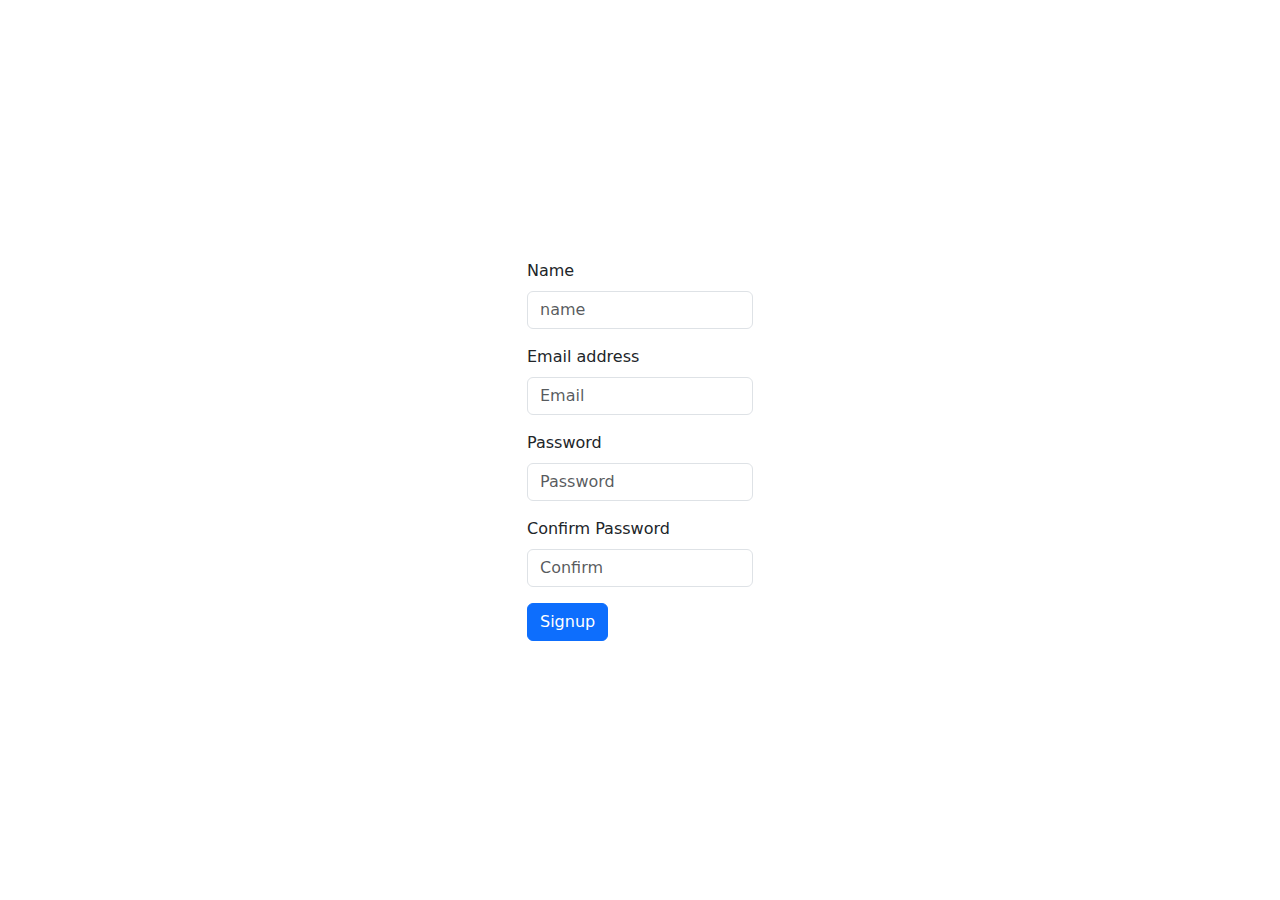
<file: index.html>
<!DOCTYPE html>
<html lang="en">
<head>
    <meta charset="UTF-8">
    <meta name="viewport" content="width=device-width, initial-scale=1.0">
    <title>Login Sing up</title>
    <link href="https://cdn.jsdelivr.net/npm/bootstrap@5.3.3/dist/css/bootstrap.min.css" rel="stylesheet" integrity="sha384-QWTKZyjpPEjISv5WaRU9OFeRpok6YctnYmDr5pNlyT2bRjXh0JMhjY6hW+ALEwIH" crossorigin="anonymous">
    <link rel="stylesheet" href="style.css">
</head>
<body>
    <div class="fcontainer">
    <!-- <h3>Login Page</h3> -->
    <form>
        <div class="mb-3 ">
            <label for="exampleInputEmail1" class="form-label">Name</label>
            <input type="email" class="form-control" id="exampleInputEmail1" aria-describedby="emailHelp" placeholder="name">
           
          </div>
        <div class="mb-3 ">
          <label for="exampleInputEmail1" class="form-label">Email address</label>
          <input type="email" class="form-control" id="exampleInputEmail1" aria-describedby="emailHelp" placeholder="Email">
         
        </div>
        <div class="mb-3">
          <label for="exampleInputPassword1" class="form-label">Password</label>
          <input type="password" class="form-control" id="exampleInputPassword1" placeholder="Password">
        </div>
        <div class="mb-3 ">
            <label for="exampleInputEmail1" class="form-label">Confirm Password</label>
            <input type="password" class="form-control" id="exampleInputEmail1" aria-describedby="emailHelp" placeholder="Confirm">
           
          </div>
        
        <button type="signup" class="btn btn-primary">Signup</button>
      </form> </div>
      <a href="index.html/log"></a>
    

    <script src="https://cdn.jsdelivr.net/npm/bootstrap@5.3.3/dist/js/bootstrap.bundle.min.js" integrity="sha384-YvpcrYf0tY3lHB60NNkmXc5s9fDVZLESaAA55NDzOxhy9GkcIdslK1eN7N6jIeHz" crossorigin="anonymous"></script>
</body>
</html>
</file>
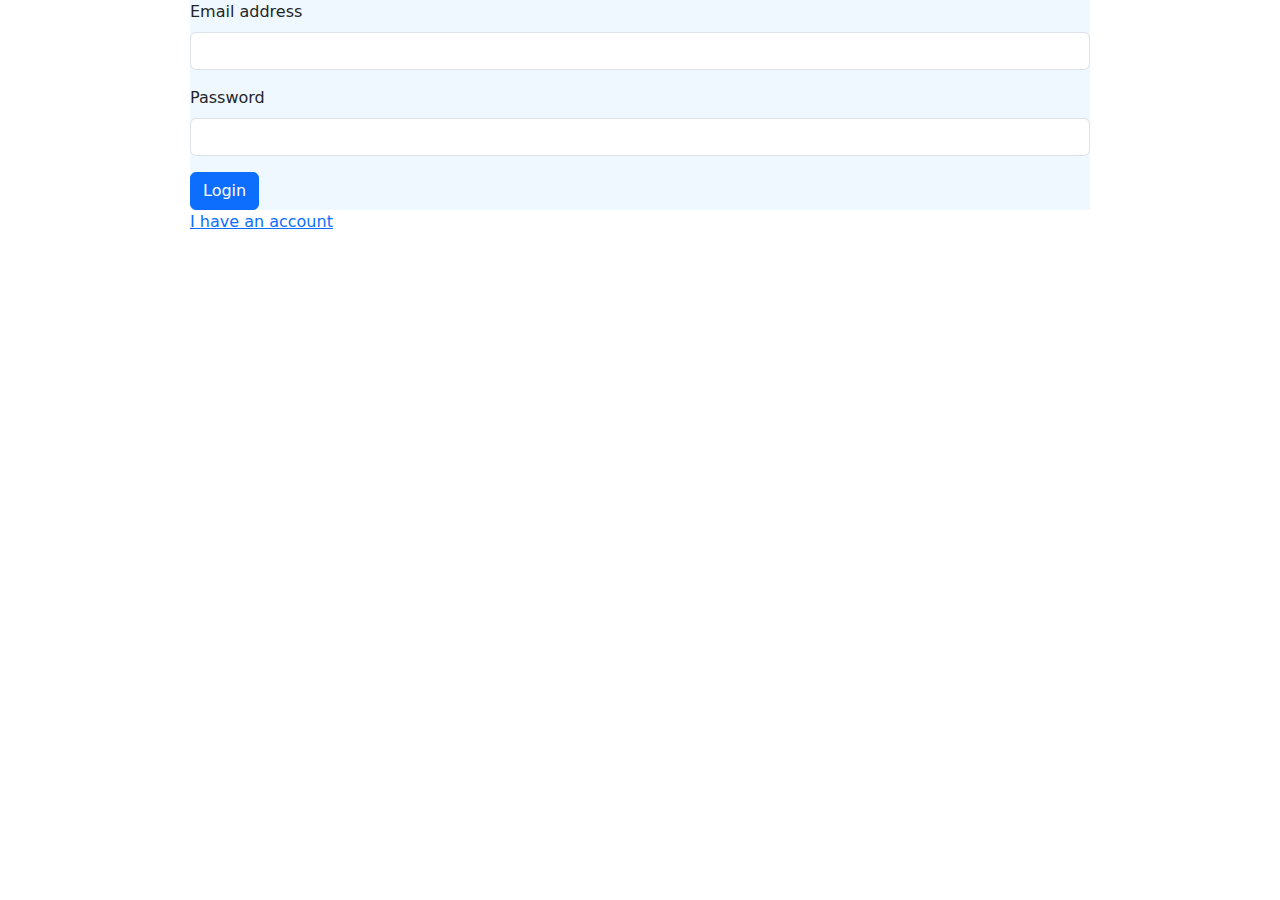
<file: Login.html>
<!DOCTYPE html>
<html lang="en">
<head>
    <meta charset="UTF-8">
    <meta name="viewport" content="width=device-width, initial-scale=1.0">
    <title>Loginup</title>

    <link href="https://cdn.jsdelivr.net/npm/bootstrap@5.3.3/dist/css/bootstrap.min.css" rel="stylesheet" integrity="sha384-QWTKZyjpPEjISv5WaRU9OFeRpok6YctnYmDr5pNlyT2bRjXh0JMhjY6hW+ALEwIH" crossorigin="anonymous">
    <link rel="stylesheet" href="style.css">
</head>
<body>
    <div class="firstcontainer">
    <div>
        <form class="logincontainer">
            <div class="mb-3">
              <label for="exampleInputEmail1" class="form-label">Email address</label>
              <input type="email" class="form-control" id="exampleInputEmail1" aria-describedby="emailHelp">
              
            </div>
            <div class="mb-3">
              <label for="exampleInputPassword1" class="form-label">Password</label>
              <input type="password" class="form-control" id="exampleInputPassword1">
            </div>
            
            <button type="submit" class="btn btn-primary">Login</button>
          </form>
          <a href="index.html">I have an account</a>



    </div></div>
    <script src="https://cdn.jsdelivr.net/npm/bootstrap@5.3.3/dist/js/bootstrap.bundle.min.js" integrity="sha384-YvpcrYf0tY3lHB60NNkmXc5s9fDVZLESaAA55NDzOxhy9GkcIdslK1eN7N6jIeHz" crossorigin="anonymous"></script>
</body>
</html>
</file>
<file: style.css>
.fcontainer{
    height: 100vh !important;
    width: 100%;
    display: flex !important;
    align-items: center;
    justify-content: center;
   padding: 0px !important;
   
    
    
} 


.logincontainer{
   background-color: aliceblue;
   width: 100vh;
   align-items: center;
   justify-content: center;
   
}
.firstcontainer{
    display: flex;
    align-items: center;
   justify-content: center;
   
}
</file>
